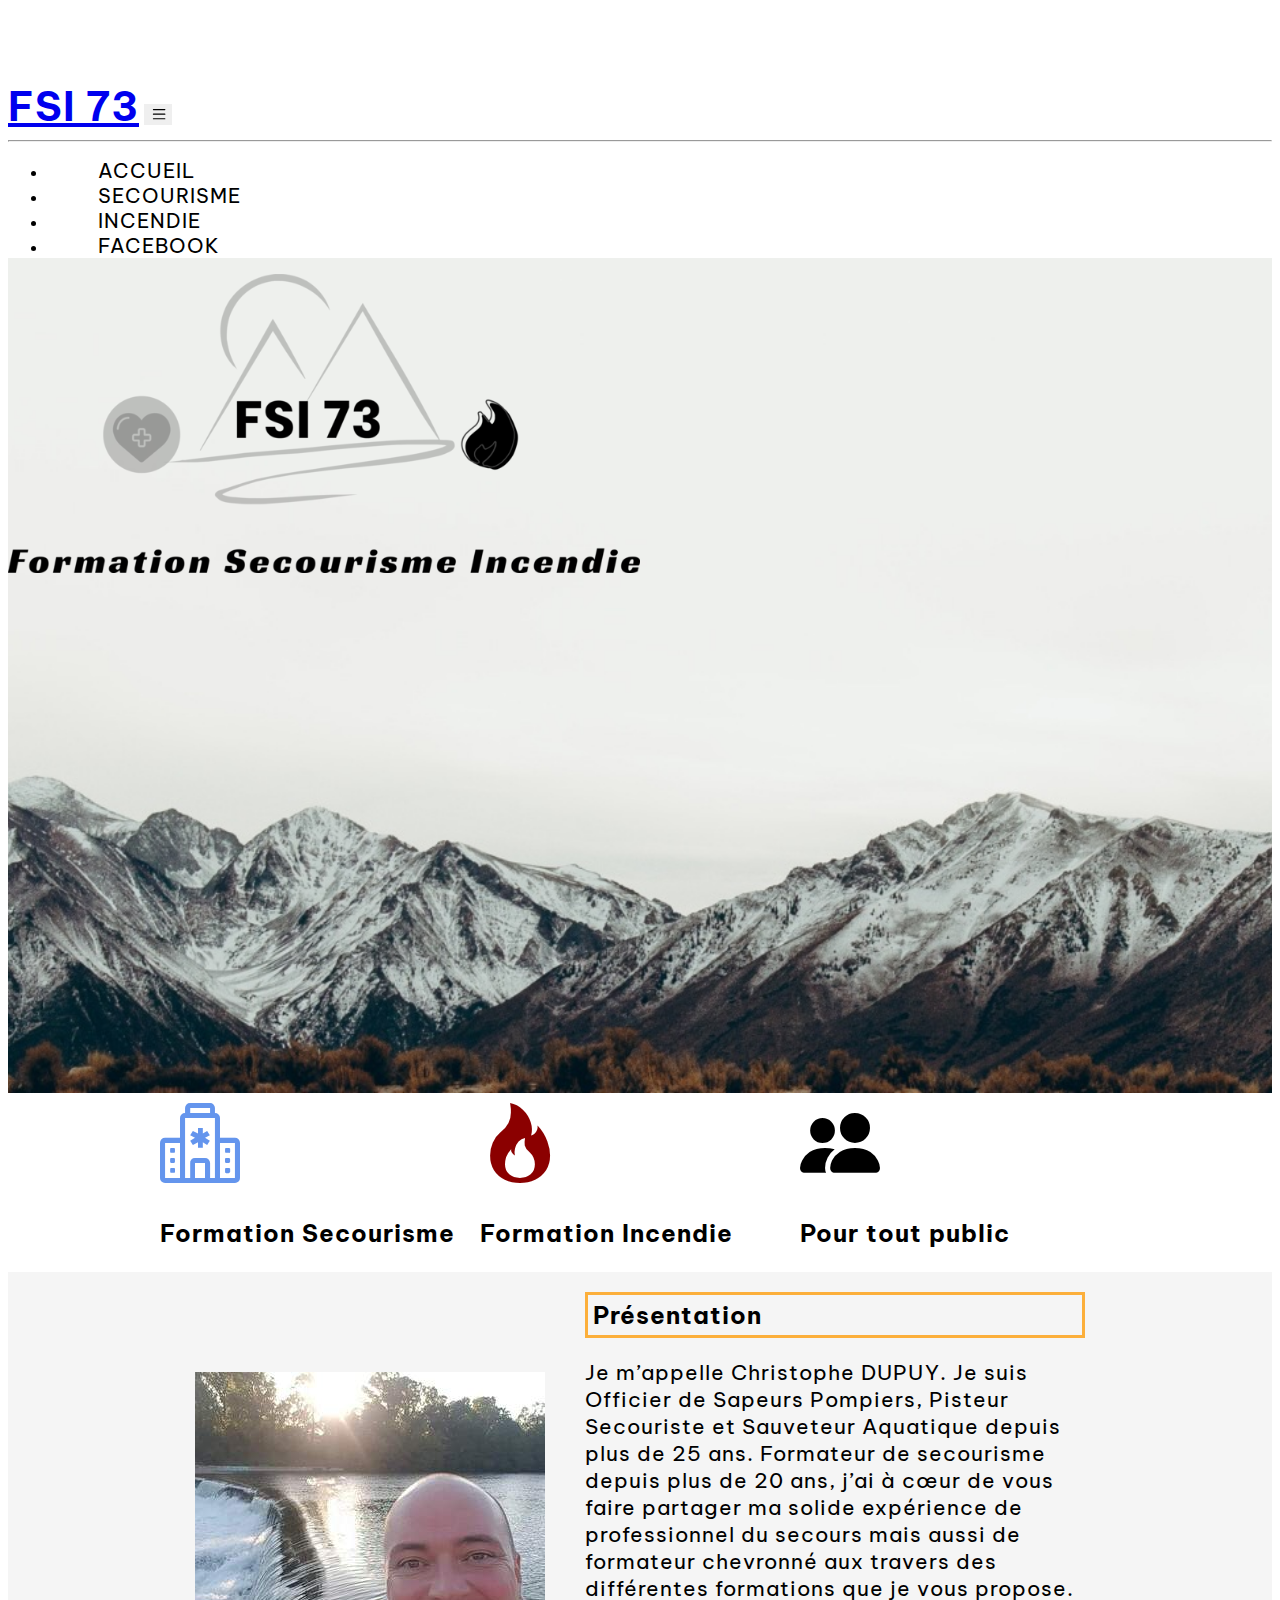
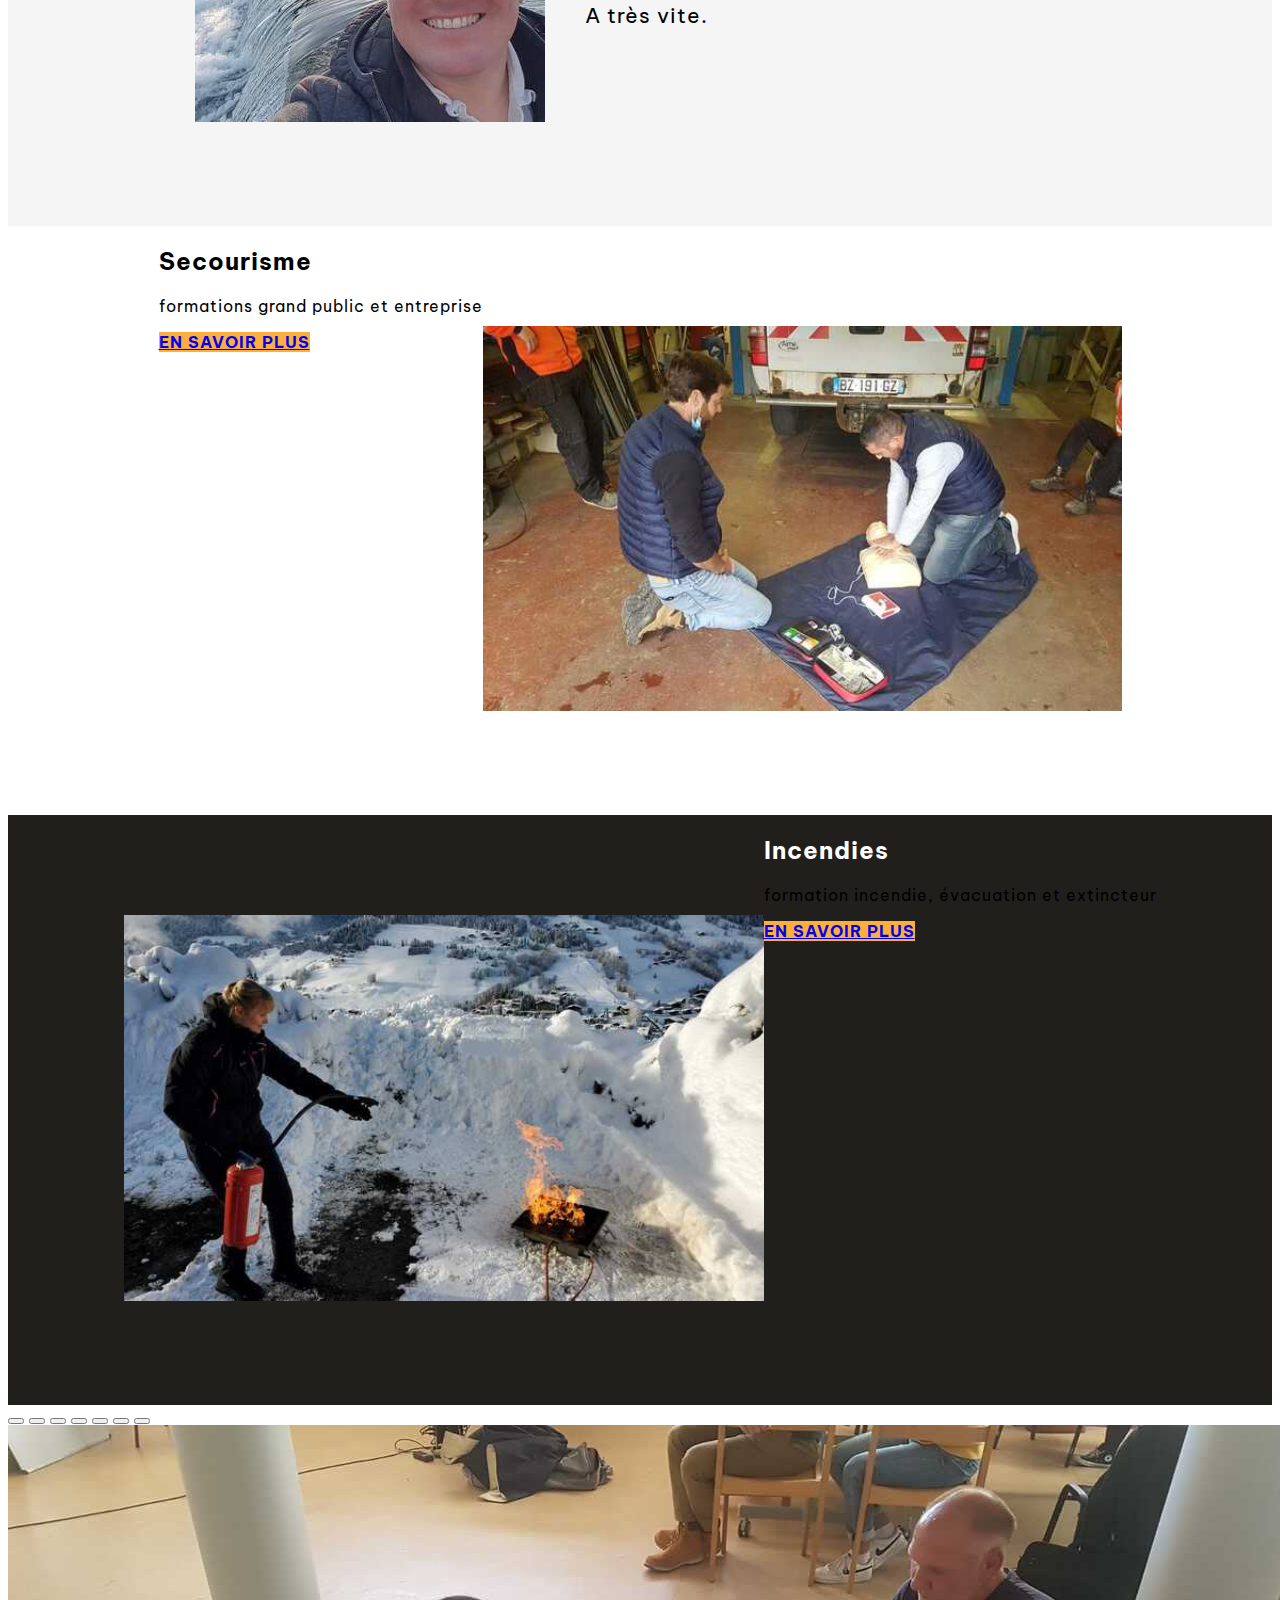
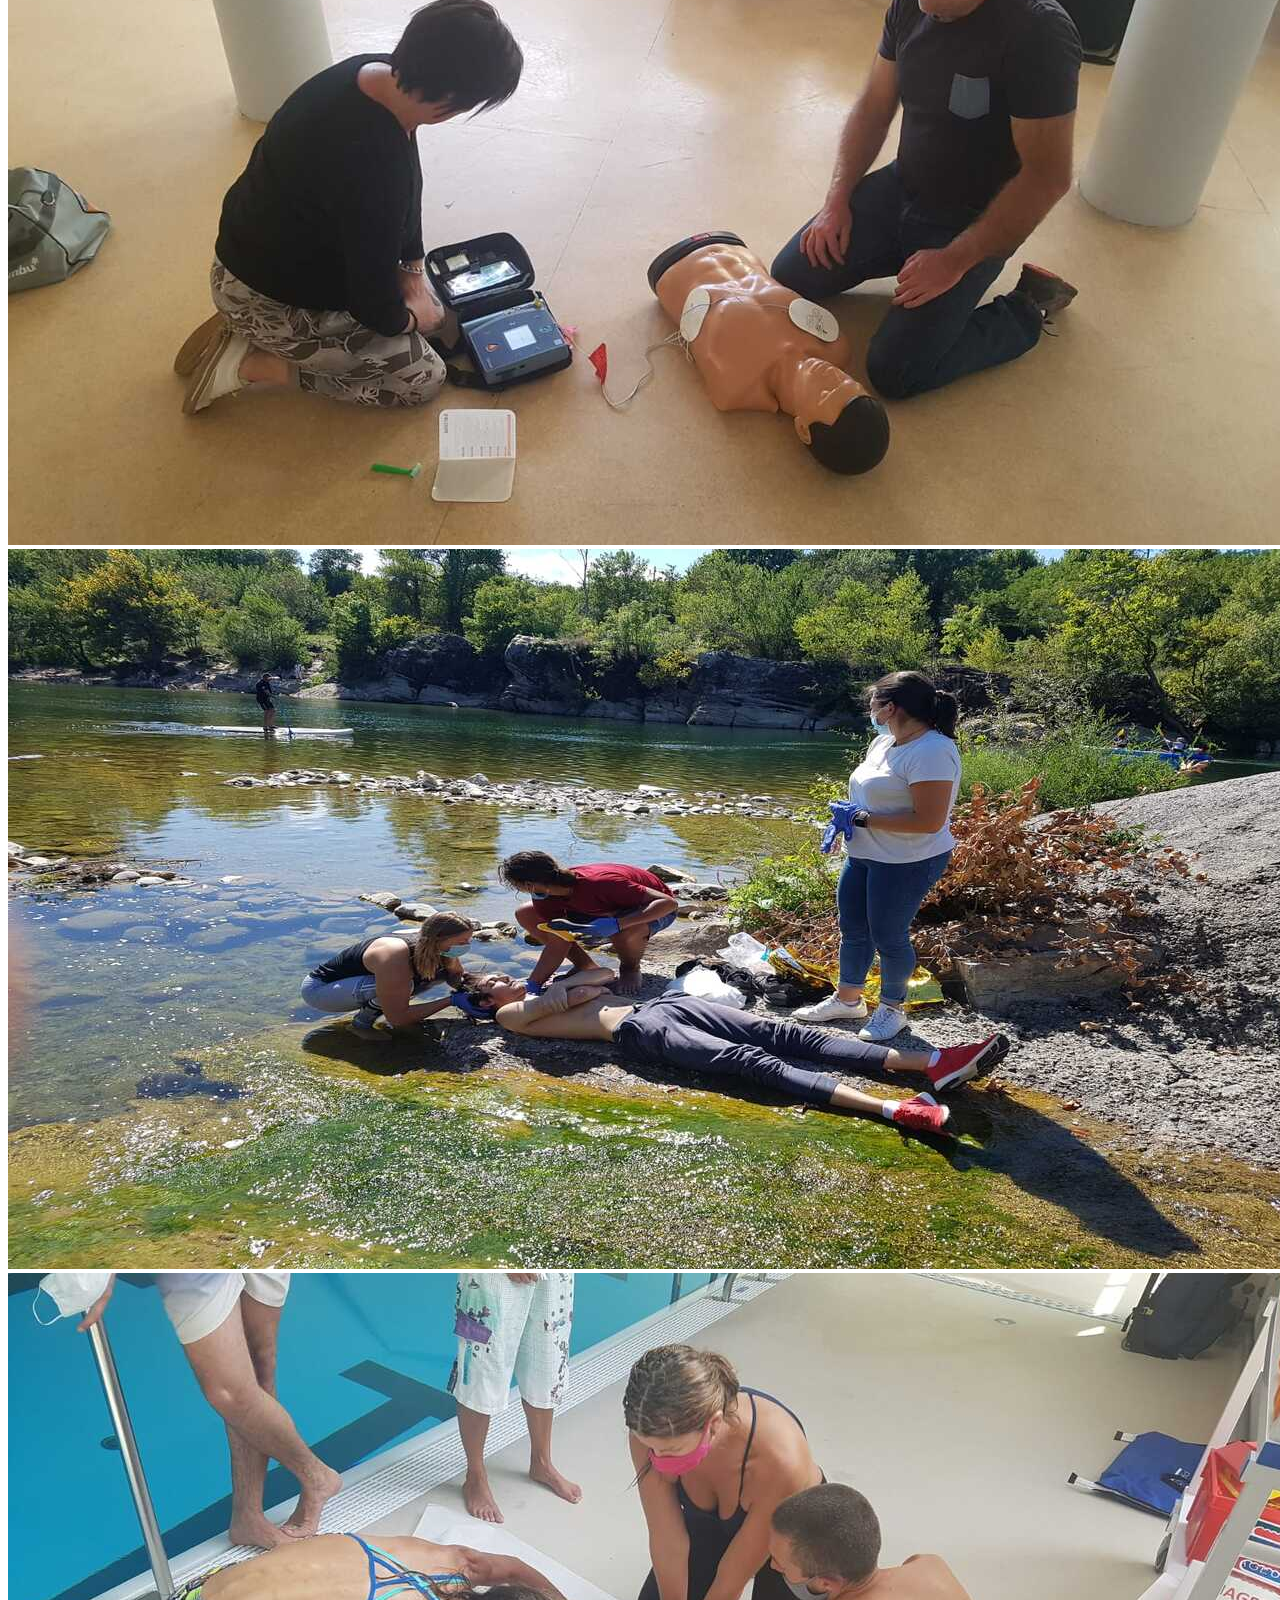
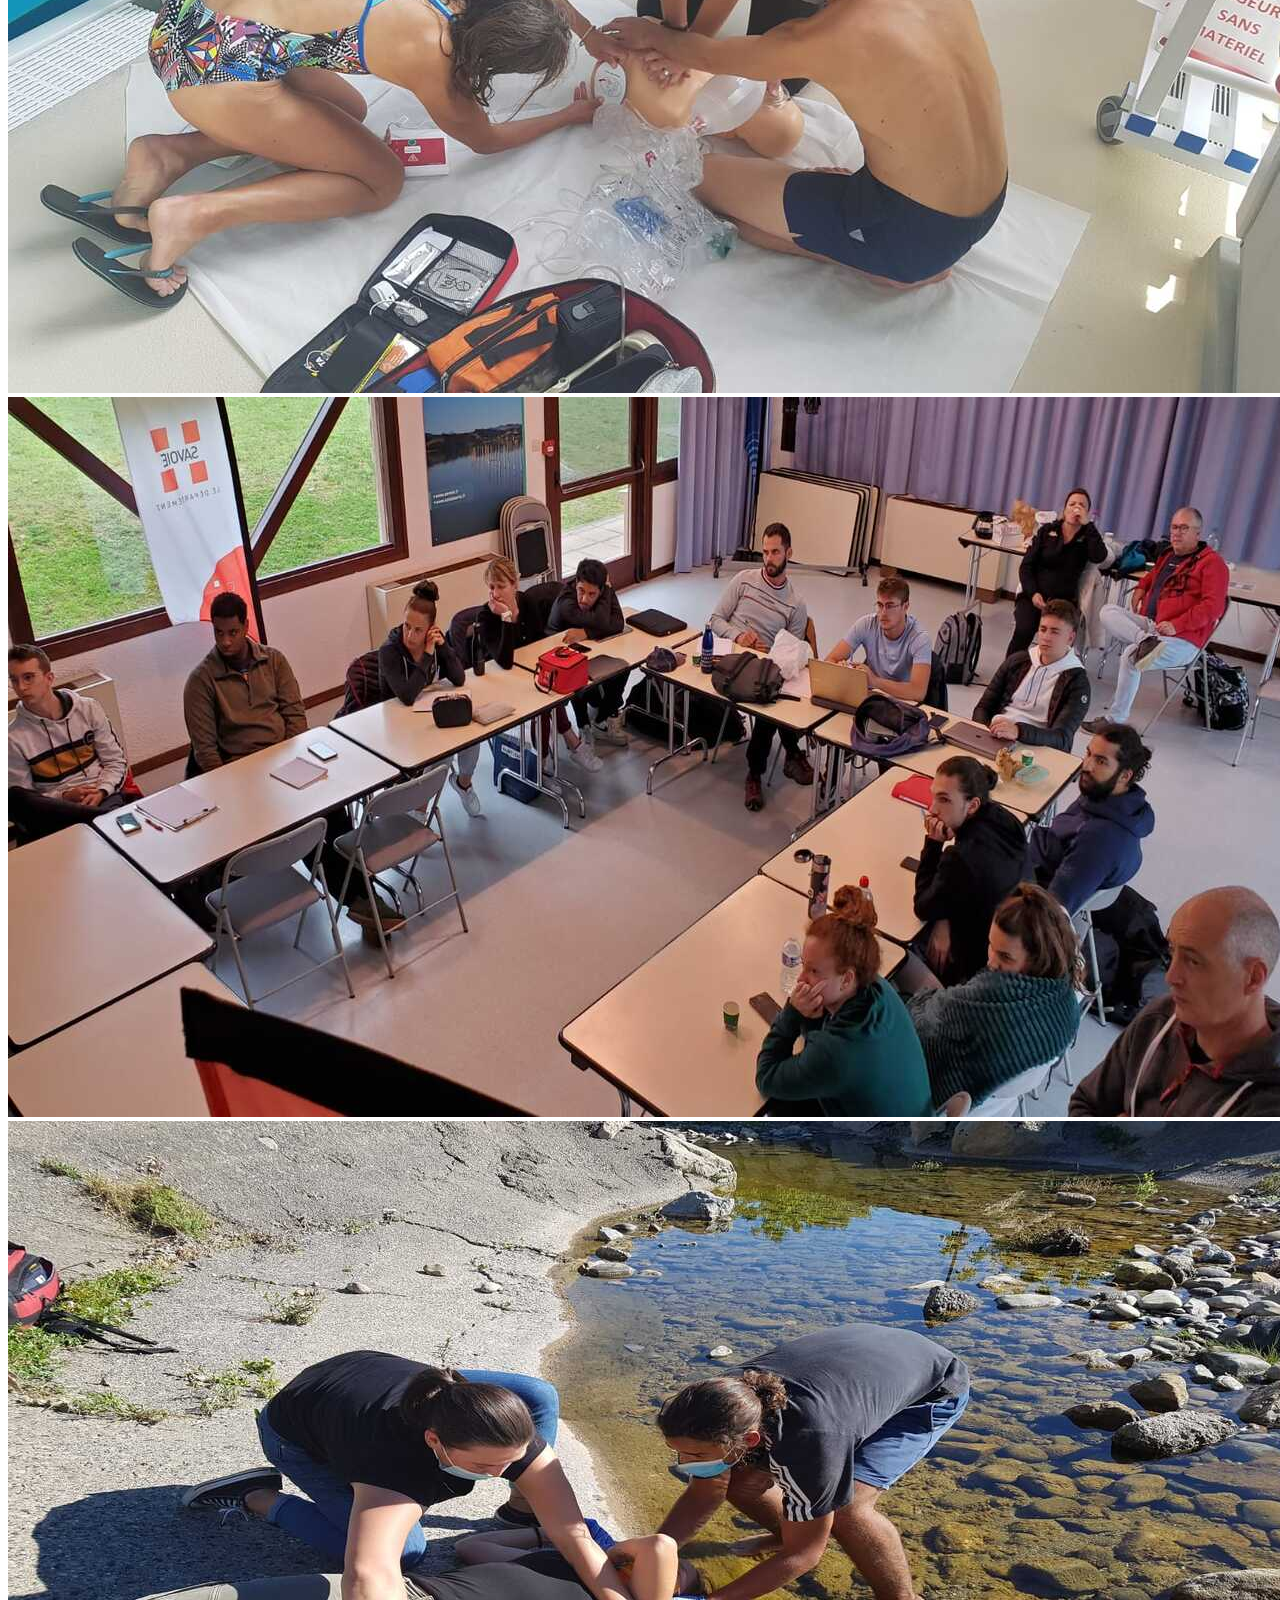
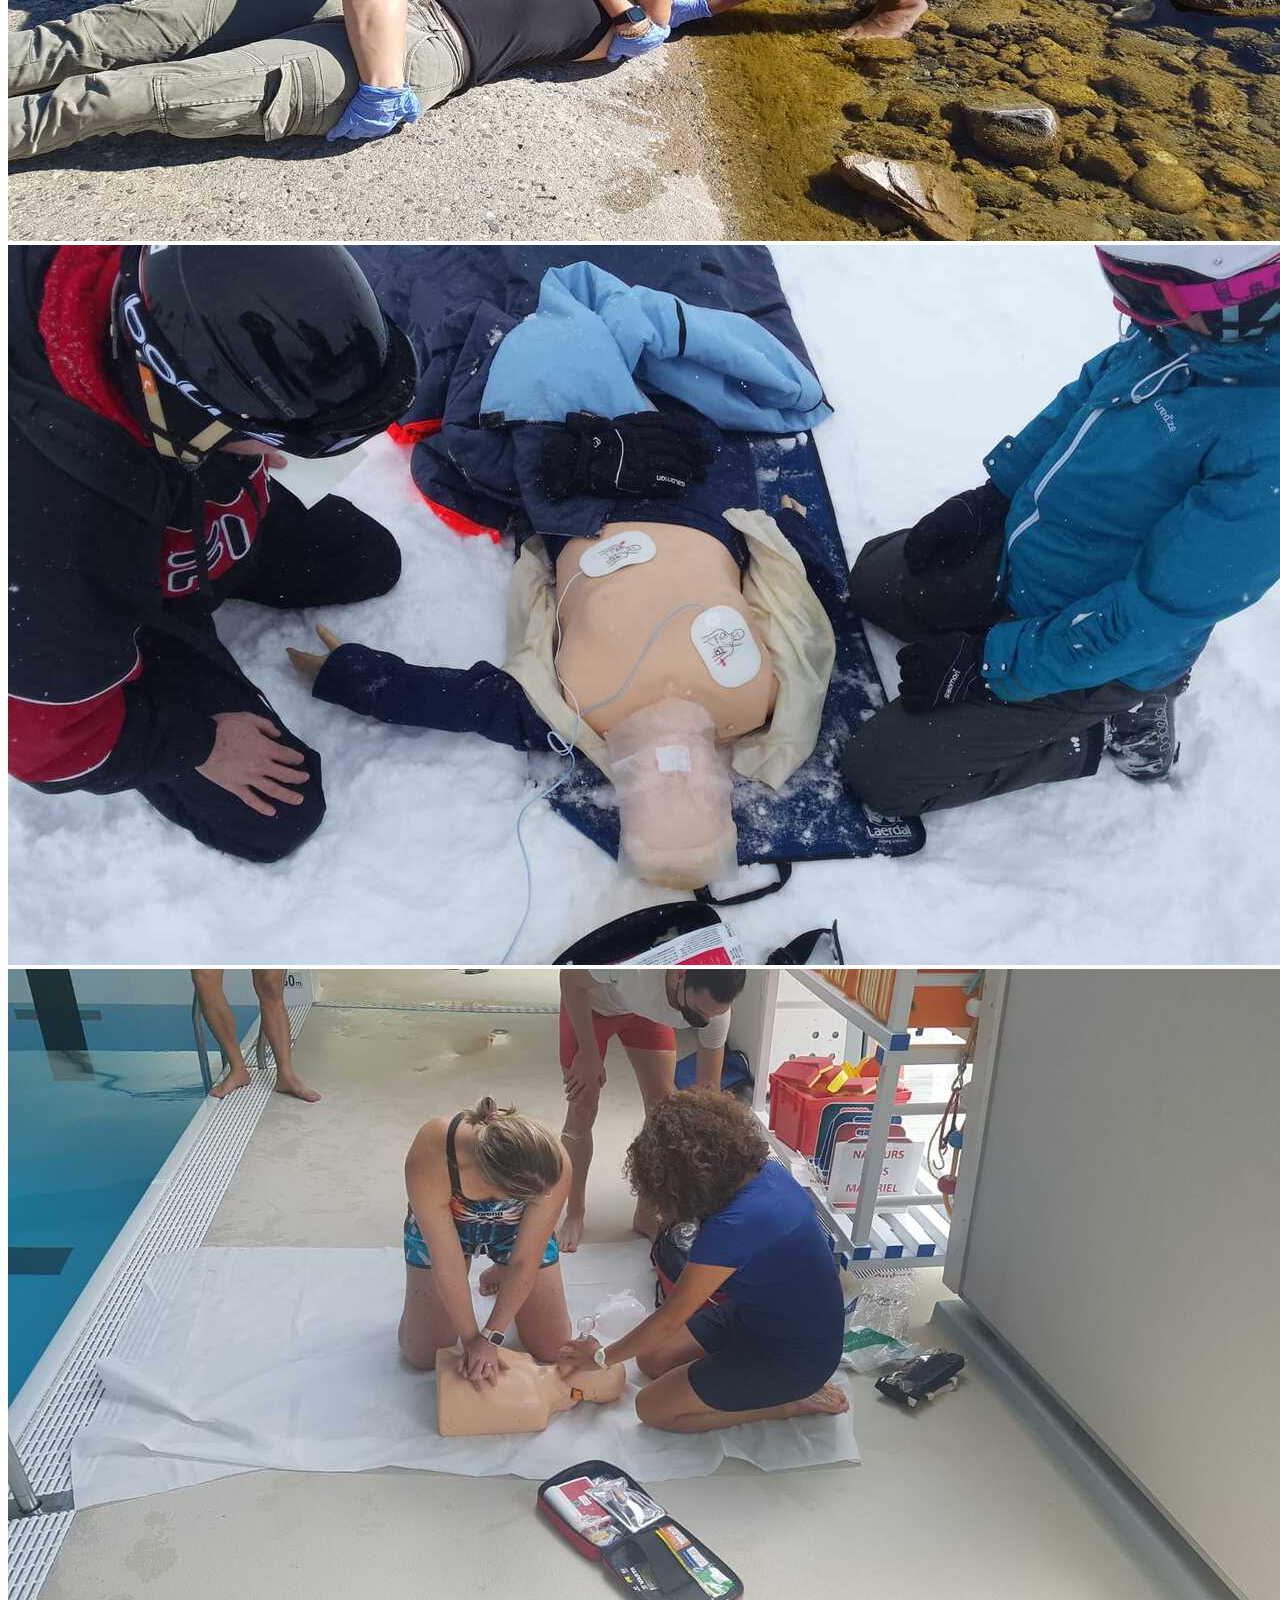
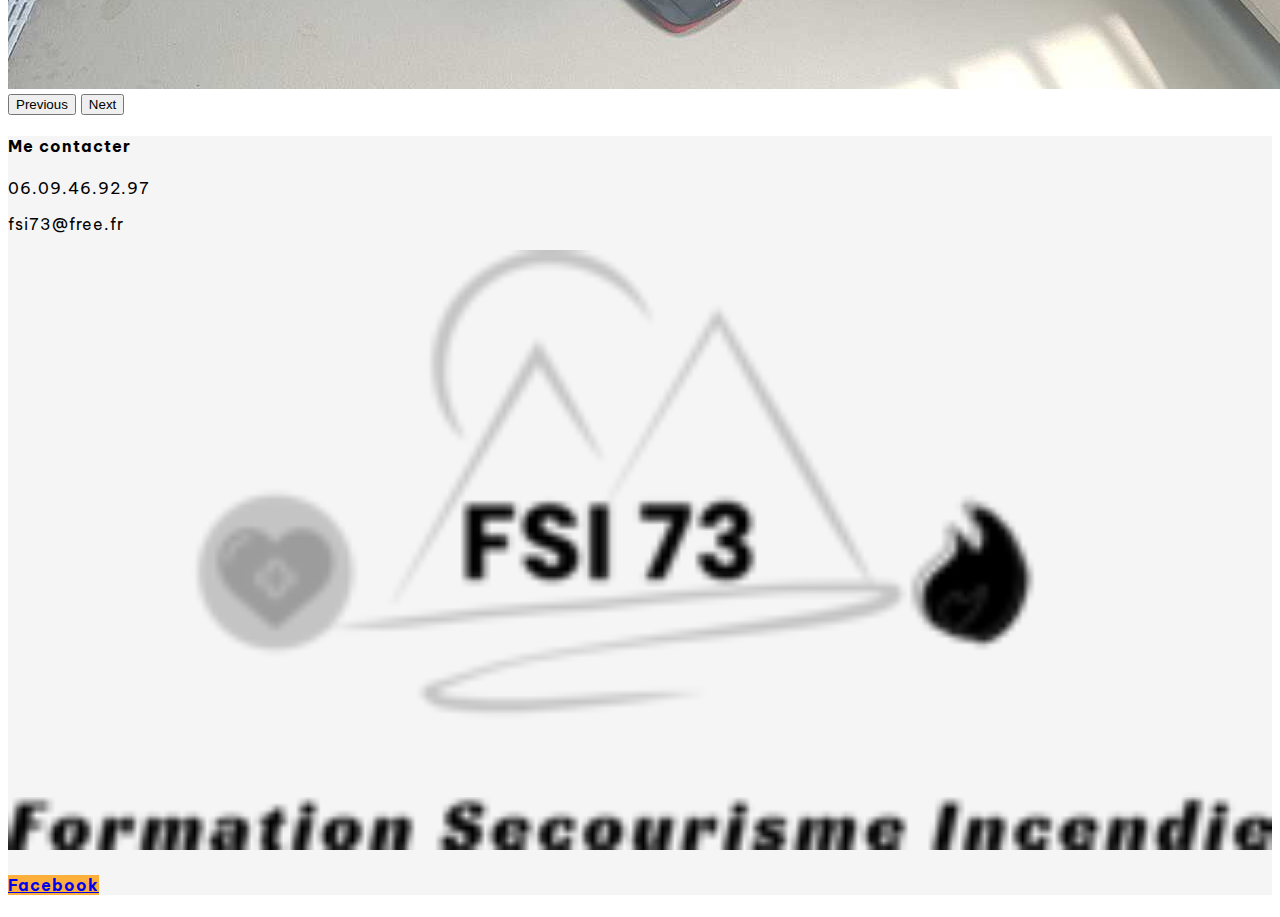
<file: index.html>
<!DOCTYPE html>
<html lang="fr">
<head>
    <meta charset="UTF-8">
    <meta http-equiv="X-UA-Compatible" content="IE=edge">
    <meta name="viewport" content="width=device-width, initial-scale=1.0">
    <title>FSI 73</title>
    <link rel="stylesheet" href="https://cdn.jsdelivr.net/npm/bootstrap-icons@1.10.2/font/bootstrap-icons.css">
    <!-- CSS only -->
    <link href="https://cdn.jsdelivr.net/npm/bootstrap@5.2.3/dist/css/bootstrap.min.css" rel="stylesheet" integrity="sha384-rbsA2VBKQhggwzxH7pPCaAqO46MgnOM80zW1RWuH61DGLwZJEdK2Kadq2F9CUG65" crossorigin="anonymous">
    <link rel="stylesheet" href="style.css">
    <link rel="icon" href="img/icon.png">
    <link rel="preconnect" href="https://fonts.googleapis.com">
    <link rel="preconnect" href="https://fonts.gstatic.com" crossorigin>
    <link href="https://fonts.googleapis.com/css2?family=Be+Vietnam+Pro&display=swap" rel="stylesheet">
</head>
<body>
    <div class="firstPart">
        <div class="topbar">
            <nav class="navbar navbar-expand-lg topbar fixed-top">
                <div class="container">
                    <a class="navbar-brand" href="index.html">FSI 73</a>
                    <button class="navbar-toggler text-danger" type="button" data-bs-toggle="collapse" data-bs-target="#navbarTogglerDemo03" aria-controls="navbarTogglerDemo03" aria-expanded="false" aria-label="Toggle navigation">
                        <svg xmlns="http://www.w3.org/2000/svg" width="16" height="16" fill="currentColor" class="bi bi-list navbar-toggler-icon text-dark" viewBox="0 0 14 14">
                            <path fill-rule="evenodd" d="M2.5 12a.5.5 0 0 1 .5-.5h10a.5.5 0 0 1 0 1H3a.5.5 0 0 1-.5-.5zm0-4a.5.5 0 0 1 .5-.5h10a.5.5 0 0 1 0 1H3a.5.5 0 0 1-.5-.5zm0-4a.5.5 0 0 1 .5-.5h10a.5.5 0 0 1 0 1H3a.5.5 0 0 1-.5-.5z"/>
                        </svg>
                    </button>


                    <div class="collapse navbar-collapse" id="navbarTogglerDemo03">
                        <hr>
                        <ul class="navbar-nav">
                            <li class="nav-item">
                                <a class="buttonNavbar" aria-current="page" href="index.html">ACCUEIL</a>
                            </li>
                            <li class="nav-item">
                                <a class="buttonNavbar" aria-current="page" href="secourisme.html">SECOURISME</a>
                            </li>
                            <li class="nav-item">
                                <a class="buttonNavbar" aria-current="page" href="incendies.html">INCENDIE</a>
                            </li>
                            <li class="nav-item">
                                <a class="buttonNavbar" target="_blank" aria-current="page" href="https://www.facebook.com/people/Formation-secourisme-et-incendie/100040504283331/">FACEBOOK</a>
                            </li>
                        </ul>
                    </div>
                </div>
            </nav>
        </div>
        <div class="headerFSI container d-flex flex-column justify-content-start align-items-center">
            <img class="logo mt-5 p-4" src="img/logo.png" alt="">
        </div>
    </div>
    <div class="containerIcone container mt-5 mb-5">
        <div class="text-center ms-3 me-3 divIcone">
            <i class="bi bi-hospital"></i>
            <h3>Formation Secourisme</h3>
        </div>
        <div class="text-center ms-3 me-3 divIcone">
            <i class="bi bi-fire"></i>
            <h3>Formation Incendie</h3>
        </div>
        <div class="text-center ms-3 me-3 divIcone">
            <i class="bi bi-people-fill"></i>
            <h3>Pour tout public</h3>
        </div>
    </div>
    <div class="presentationPerso" id="presentation">
        <div class="container containerPresentation">
            <div class="containerImgPresentation ">
                <img class="imgPresentation " src="img/christophe.jpg">
            </div>
            <div class="d-flex flex-column justify-content-center align-items-center">
                <h2 class="h2presentation">Présentation</h2>
                <p class="textePresentation">
                    Je m’appelle Christophe DUPUY.
                    Je suis Officier de Sapeurs Pompiers, Pisteur Secouriste et Sauveteur Aquatique depuis plus de 25 ans.
                    Formateur de secourisme depuis plus de 20 ans, j’ai à cœur de vous faire partager ma solide expérience de professionnel du secours mais aussi de formateur chevronné aux travers des différentes formations que je vous propose.
                    A très vite.
                </p>
            </div>
        </div>
    </div>
    <div class="secourisme" id="formations">
        <div class="containerSecourisme container">
            <div class="containerSecourismeTexte d-flex flex-column justify-content-center align-items-start me-4">
                <h2 class="h2secourisme">Secourisme</h2>
                <p class="mt-5 mb-5 ">formations grand public et entreprise</p>
                <a href="secourisme.html" class="btn boutonSecourisme">EN SAVOIR PLUS</a>
            </div>
            <div>
                <img class="imgSecourisme" src="img/mairie2.jpeg">
            </div>

        </div>
    </div>
    <div class="incendies">
        <div class="container containerIncendies">
            <div>
                <img class="imgIncendies" src="img/extincteurNeige3.jpeg">
            </div>
            <div class="containerIncendiesTexte d-flex flex-column justify-content-center align-items-start ms-5">
                <h2 class="h2incendies">Incendies</h2>
                <p class="mt-5 mb-5 text-white">formation incendie, évacuation et extincteur</p>
                <a href="incendies.html" class="btn boutonIncendies">EN SAVOIR PLUS</a>
            </div>
        </div>
    </div>
    <div class="carouselPhotos p-5" id="carousel">
        <div id="carouselExampleIndicators" class="container carousel slide" data-bs-ride="carousel">
            <div class="carousel-indicators">
              <button type="button" data-bs-target="#carouselExampleIndicators" data-bs-slide-to="0" class="active" aria-current="true" aria-label="Slide 1"></button>
              <button type="button" data-bs-target="#carouselExampleIndicators" data-bs-slide-to="1" aria-label="Slide 2"></button>
              <button type="button" data-bs-target="#carouselExampleIndicators" data-bs-slide-to="2" aria-label="Slide 3"></button>
              <button type="button" data-bs-target="#carouselExampleIndicators" data-bs-slide-to="3" aria-label="Slide 4"></button>
              <button type="button" data-bs-target="#carouselExampleIndicators" data-bs-slide-to="4" aria-label="Slide 5"></button>
              <button type="button" data-bs-target="#carouselExampleIndicators" data-bs-slide-to="5" aria-label="Slide 6"></button>
              <button type="button" data-bs-target="#carouselExampleIndicators" data-bs-slide-to="6" aria-label="Slide 7"></button>
            </div>
            <div class="carousel-inner">
              <div class="carousel-item active">
                <img src="img/defibrilateur.jpeg" class="d-block w-100">
              </div>
              <div class="carousel-item">
                <img src="img/eau2.jpeg" class="d-block w-100">
              </div>
              <div class="carousel-item">
                <img src="img/piscine.jpeg" class="d-block w-100">
              </div>
              <div class="carousel-item">
                <img src="img/sallebrief.jpeg" class="d-block w-100">
              </div>
              <div class="carousel-item">
                <img src="img/pls.jpeg" class="d-block w-100">
              </div>
              <div class="carousel-item">
                <img src="img/neige_mannequin.jpeg" class="d-block w-100">
              </div>
              <div class="carousel-item">
                <img src="img/piscine2.jpeg" class="d-block w-100">
              </div>
            </div>
            <button class="carousel-control-prev" type="button" data-bs-target="#carouselExampleIndicators" data-bs-slide="prev">
              <span class="carousel-control-prev-icon" aria-hidden="true"></span>
              <span class="visually-hidden">Previous</span>
            </button>
            <button class="carousel-control-next" type="button" data-bs-target="#carouselExampleIndicators" data-bs-slide="next">
              <span class="carousel-control-next-icon" aria-hidden="true"></span>
              <span class="visually-hidden">Next</span>
            </button>
          </div>
    </div>
    <div class="footer">
        <div class="container d-flex text-center footerdiv justify-content-between align-items-center pt-4 pb-4">
            <div class="meContacter">
                <h4>Me contacter</h4>
                <p>06.09.46.92.97</p>
                <p>fsi73@free.fr</p>
            </div>
            <div>
                <img class="logo" src="img/logosmall.png">
            </div>
            <div class="mesReseaux"><h4><a target="_blank" class="btn boutonFacebook" href="https://www.facebook.com/people/Formation-secourisme-et-incendie/100040504283331/">Facebook</a></h4></div>
        </div>
    </div>


    <!-- JavaScript Bundle with Popper -->
    <script src="https://cdn.jsdelivr.net/npm/bootstrap@5.2.3/dist/js/bootstrap.bundle.min.js" integrity="sha384-kenU1KFdBIe4zVF0s0G1M5b4hcpxyD9F7jL+jjXkk+Q2h455rYXK/7HAuoJl+0I4" crossorigin="anonymous"></script>
</body>
</html>
</file>
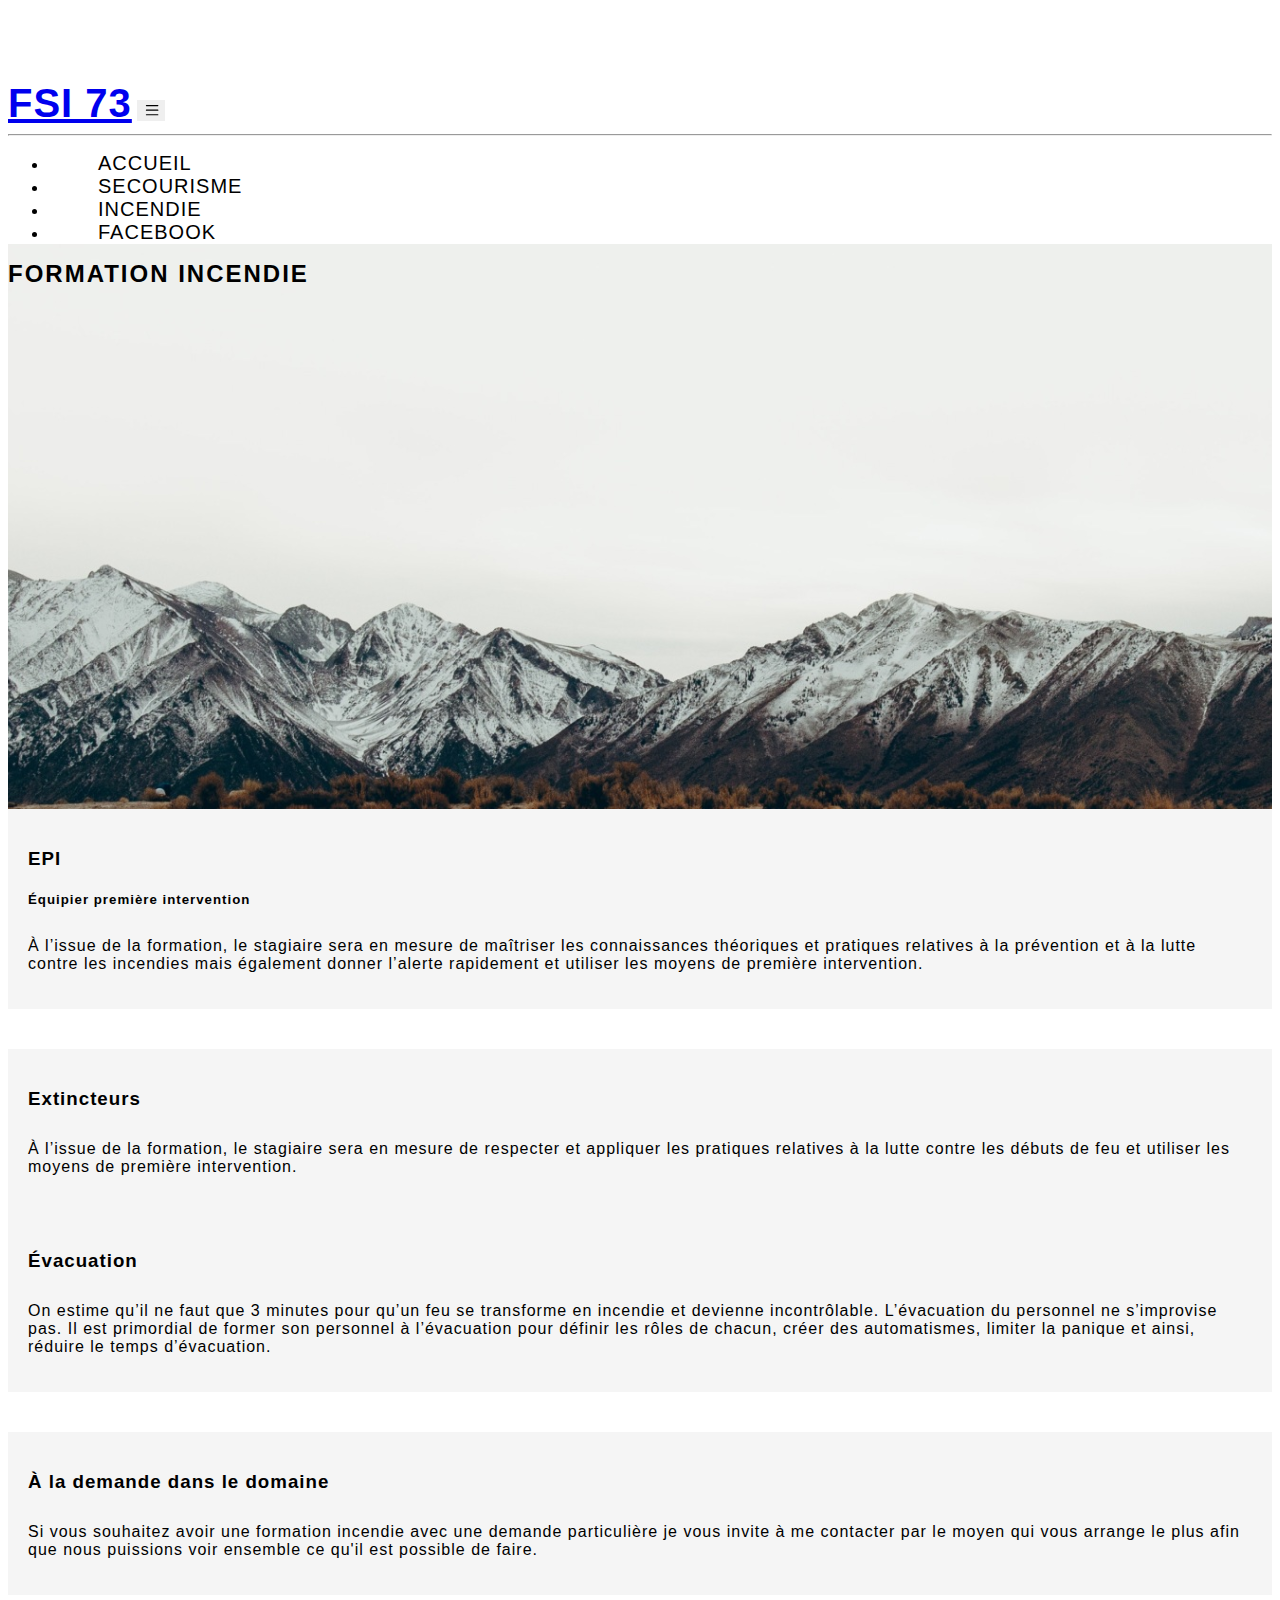
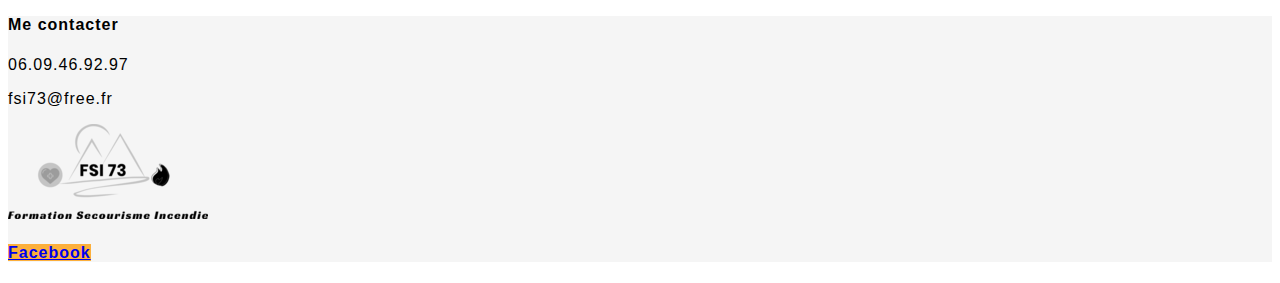
<file: incendies.html>
<!DOCTYPE html>
<html lang="fr">
<head>
    <meta charset="UTF-8">
    <meta http-equiv="X-UA-Compatible" content="IE=edge">
    <meta name="viewport" content="width=device-width, initial-scale=1.0">
    <title>FSI 73 | Incendie</title>
    <link rel="icon" href="img/icon.png">
    <link rel="stylesheet" href="https://cdn.jsdelivr.net/npm/bootstrap-icons@1.10.2/font/bootstrap-icons.css">
    <!-- CSS only -->
    <link href="https://cdn.jsdelivr.net/npm/bootstrap@5.2.3/dist/css/bootstrap.min.css" rel="stylesheet" integrity="sha384-rbsA2VBKQhggwzxH7pPCaAqO46MgnOM80zW1RWuH61DGLwZJEdK2Kadq2F9CUG65" crossorigin="anonymous">
    <link rel="stylesheet" href="incendies.css">
</head>
<body>
<div class="firstPart">
    <div class="topbar">
        <nav class="navbar navbar-expand-lg topbar fixed-top">
            <div class="container">
                <a class="navbar-brand" href="#">FSI 73</a>
                <button class="navbar-toggler text-danger" type="button" data-bs-toggle="collapse" data-bs-target="#navbarTogglerDemo03" aria-controls="navbarTogglerDemo03" aria-expanded="false" aria-label="Toggle navigation">
                    <svg xmlns="http://www.w3.org/2000/svg" width="16" height="16" fill="currentColor" class="bi bi-list navbar-toggler-icon text-dark" viewBox="0 0 14 14">
                        <path fill-rule="evenodd" d="M2.5 12a.5.5 0 0 1 .5-.5h10a.5.5 0 0 1 0 1H3a.5.5 0 0 1-.5-.5zm0-4a.5.5 0 0 1 .5-.5h10a.5.5 0 0 1 0 1H3a.5.5 0 0 1-.5-.5zm0-4a.5.5 0 0 1 .5-.5h10a.5.5 0 0 1 0 1H3a.5.5 0 0 1-.5-.5z"/>
                    </svg>
                </button>


                <div class="collapse navbar-collapse" id="navbarTogglerDemo03">
                    <hr>
                    <ul class="navbar-nav">
                        <li class="nav-item">
                            <a class="buttonNavbar" aria-current="page" href="index.html">ACCUEIL</a>
                        </li>
                        <li class="nav-item">
                            <a class="buttonNavbar" aria-current="page" href="secourisme.html">SECOURISME</a>
                        </li>
                        <li class="nav-item">
                            <a class="buttonNavbar" aria-current="page" href="incendies.html">INCENDIE</a>
                        </li>
                        <li class="nav-item">
                            <a class="buttonNavbar" target="_blank" aria-current="page" href="https://www.facebook.com/people/Formation-secourisme-et-incendie/100040504283331/">FACEBOOK</a>
                        </li>
                    </ul>
                </div>
            </div>
        </nav>
    </div>
    <div class="headerFSI container d-flex flex-column justify-content-center align-items-center">
        <h1 class="mb-5 logo">FORMATION INCENDIE</h1>
    </div>
</div>

<div class="grandPublic container">
    <div class="partie1 d-flex justify-content-between mt-5">
        <div class="bloc text-center">
            <h3>EPI</h3>
            <h5>Équipier première intervention</h5>
            <p>À l’issue de la formation, le stagiaire sera en mesure de maîtriser les connaissances théoriques et pratiques relatives à la prévention et à la lutte contre les incendies mais également donner l’alerte rapidement et utiliser les moyens de première intervention.</p>
        </div>
        <div class="bloc blocmargin text-center">
            <h3>Extincteurs</h3>
            <h5></h5>
            <p>À l’issue de la formation, le stagiaire sera en mesure de respecter et appliquer les pratiques relatives à la lutte contre les débuts de feu et utiliser les moyens de première intervention.</p>
        </div>
    </div>
    <div class="partie2 d-flex justify-content-between mb-5 mt-5">
        <div class="bloc text-center">
            <h3>Évacuation</h3>
            <h5></h5>
            <p>On estime qu’il ne faut que 3 minutes pour qu’un feu se transforme en incendie et devienne incontrôlable. L’évacuation du personnel ne s’improvise pas. Il est primordial de former son personnel à l’évacuation pour définir les rôles de chacun, créer des automatismes, limiter la panique et ainsi, réduire le temps d’évacuation.</p>
        </div>
        <div class="bloc blocmargin text-center">
            <h3>À la demande dans le domaine</h3>
            <h5></h5>
            <p>Si vous souhaitez avoir une formation incendie avec une demande particulière je vous invite à me contacter par le moyen qui vous arrange le plus afin que nous puissions voir ensemble ce qu'il est possible de faire.</p>
        </div>
    </div>
</div>
<div class="footer">
    <div class="container d-flex justify-content-between align-items-center pt-4 pb-4 text-center footerdiv">
        <div class="meContacter">
            <h4>Me contacter</h4>
            <p>06.09.46.92.97</p>
            <p>fsi73@free.fr</p>
        </div>
        <div>
            <img class="logo mb-4" src="img/logosmall.png">
        </div>
        <div class="mesReseaux"><h4><a target="_blank" class="btn boutonFacebook" href="https://www.facebook.com/people/Formation-secourisme-et-incendie/100040504283331/">Facebook</a></h4></div>
    </div>
</div>


<!-- JavaScript Bundle with Popper -->
<script src="https://cdn.jsdelivr.net/npm/bootstrap@5.2.3/dist/js/bootstrap.bundle.min.js" integrity="sha384-kenU1KFdBIe4zVF0s0G1M5b4hcpxyD9F7jL+jjXkk+Q2h455rYXK/7HAuoJl+0I4" crossorigin="anonymous"></script>
</body>
</html>
</file>
<file: style.css>
body{
    font-family: 'Be Vietnam Pro', sans-serif;
    letter-spacing: 1px;
}

.navbarWidth{
    width: 100%;
}

.navbar-collapse{
    flex-grow: 0 !important;
}
.navbar-brand{
    font-size: 40px !important;
    font-weight: bold;
}
.navbar-toggler{
    border: none !important;
}
.navbar-toggler:focus {
    box-shadow: none !important;
}
.navbar-toggler-icon{
    background-image: none !important;
}

.buttonNavbar{
    color: black;
    font-size: 20px;
    margin-left: 50px;
    text-decoration: none;
    display: inline;
    background-image: linear-gradient(#fcaf3b, #fcaf3b);
    background-size: 0% 3px;
    background-position: 50% 100%;
    background-repeat: no-repeat;
    transition: background 0.3s linear;
}
@media (max-width: 992px){
    .buttonNavbar{
        margin-left: 5px;
    }
    hr{
        border: 2px solid #fcaf3b !important;
        opacity: 100%;
        width: 50px !important;

    }

}
@media (max-width: 750px){
    .headerFSI{
        width: 100% !important;
    }
}
@media (max-width: 1200px) {
    .headerFSI{
        height: 60vh !important;
    }
}
.buttonNavbar:hover{
    background-size: 100% 3px;
    color: #fcaf3b;
}
h3{
    font-size: x-large;
}
.bgBlack{
    background-color: rgba(0, 0, 0, .5) !important;
}
.bi-fire{
    font-size: 5em;
    color: darkred;
}
.bi-people-fill{
    font-size: 5em;
}
.bi-hospital{
    color: cornflowerblue;
    font-size: 5em;
}
.firstPart{
    background-image: url("img/bgFSI.jpg");
    background-position: center;
    background-size: cover;
    margin-top: 9vh;
}
.topbar{
    background-color: white;
}
.logo{
    width: 100%;
}

.headerFSI{
    height: 91vh;
    width: 50%;
}
.descriptionFSI{
    font-size: 20px;
}


.containerIcone{
    display: flex;
    justify-content: center;
}
.divIcone{
    width: 320px;
}

.divIcone>h3{
    font-weight: bold;
}





.presentationPerso{
    background-color: whitesmoke;
}

.containerPresentation{
    display: flex;
    justify-content: center;
}
@media (max-width: 770px){
    .containerPresentation{
        flex-direction: column;
        justify-content: center;
        align-items: center;
    }
    .containerImgPresentation{
        margin: 20px !important;
    }
}


.h2presentation{
    color: black;
    border: #fcaf3b solid 3px;
    padding: 5px;
    font-weight: bold;
}
.containerImgPresentation{
    margin-right: 40px;
    margin-top: 100px;
    margin-bottom: 100px;
}
.imgPresentation{
    width: 100%;
}
.textePresentation{
    width: 500px;
    color: black;
    font-size: 1.3rem;
}

@media (max-width: 1000px){
    .textePresentation{
        width: 300px;
        font-size: 1rem;
    }
}


.containerSecourisme{
    display: flex;
    justify-content: center;
}
@media (max-width: 800px) {
    .containerSecourisme{
        display: flex;
        flex-direction: column !important;
        justify-content: center !important;
        align-items: center !important;
    }
    .h2secourisme{
        margin-top: 40px !important;
    }
    .containerSecourismeTexte{
        align-items: center !important;
        margin-right: 0 !important;
    }
    .imgSecourisme{
        margin-top: 20px !important;
        margin-bottom: 40px !important;
        margin-right: 0 !important;
    }
}

.secourisme{
    background-color: white;
}
.h2secourisme{
    color: black;
    font-weight: bold;
}
.imgSecourisme{
    margin-top: 100px;
    margin-bottom: 100px;
    margin-right: 40px;
    width: 100%;
}
.boutonSecourisme{
    background-color: #fcaf3b;
    font-weight: bold;
    border-radius: 0;
}
.boutonSecourisme:hover{
    background-color: #B07823;
    color: white;
}





.containerIncendies{
    display: flex;
    justify-content: center;
}
@media (max-width: 800px) {
    .containerIncendies{
        display: flex;
        flex-direction: column !important;
        justify-content: center !important;
        align-items: center !important;
    }
    .containerIncendiesTexte{
        align-items: center !important;
        margin-left: 0 !important;
    }
    .boutonIncendies{
        margin-bottom: 40px !important;
    }
    .imgIncendies{
        margin-top: 40px !important;
        margin-bottom: 20px !important;
        margin-right: 0 !important;
    }
}
.incendies{
    background-color: #201F1C;
}
.h2incendies{
    color: white;
    font-weight: bold;
}
.imgIncendies{
    margin-top: 100px;
    margin-bottom: 100px;
    margin-right: 40px;
    width: 100%;
}
.boutonIncendies{
    background-color: #fcaf3b;
    font-weight: bold;
    border-radius: 0;
}
.boutonIncendies:hover{
    background-color: #B07823;
    color: white;
}





.containerCarousel{
    border: 4px black solid !important;
}



.footer{
    background-color: whitesmoke;
}
@media(max-width: 500px){
    .footerdiv{
        flex-direction: column;
    }
    .mesReseaux{
        margin-top: 10px;
    }
}

.boutonFacebook{
    font-weight: bold;
    background-color: #fcaf3b;
}
.boutonFacebook:hover{
    background-color: #B07823;
    color: white;
}
</file>
<file: incendies.css>
body{
    font-family: 'Be Vietnam Pro', sans-serif;
    letter-spacing: 1px;
}

.navbarWidth{
    width: 100%;
}

.navbar-collapse{
    flex-grow: 0 !important;
}
.navbar-brand{
    font-size: 40px !important;
    font-weight: bold;
}
.navbar-toggler{
    border: none !important;
}
.navbar-toggler:focus {
    box-shadow: none !important;
}
.navbar-toggler-icon{
    background-image: none !important;
}

.buttonNavbar{
    color: black;
    font-size: 20px;
    margin-left: 50px;
    text-decoration: none;
    display: inline;
    background-image: linear-gradient(#fcaf3b, #fcaf3b);
    background-size: 0% 3px;
    background-position: 50% 100%;
    background-repeat: no-repeat;
    transition: background 0.3s linear;
}
@media (max-width: 992px){
    .buttonNavbar{
        margin-left: 5px;
    }
    hr{
        border: 2px solid #fcaf3b !important;
        opacity: 100%;
        width: 50px !important;

    }

}
@media (max-width: 750px){
    .headerFSI{
        width: 100% !important;
    }
}
@media (max-width: 1200px) {
    .headerFSI{
        height: 50vh !important;
    }
}
.buttonNavbar:hover{
    background-size: 100% 3px;
    color: #fcaf3b;
}

.bgBlack{
    background-color: rgba(0, 0, 0, .5) !important;
}
.firstPart{
    background-image: url("img/bgFSI.jpg");
    background-position: bottom;
    background-size: cover;
    margin-top: 9vh;
}
.topbar{
    background-color: white;
}
.logo{
    font-weight: bolder;
}
h1{
    letter-spacing: 2px;
    padding-bottom: 30px;
}

.headerFSI{
    height: 61vh;
    width: 50%;
}




.bloc{
    width: 600px;
    background-color: whitesmoke;
    padding: 20px;
}
.bnssa{
    width: 600px;
    background-color: whitesmoke;
    padding: 20px;
}
h3{
    margin-bottom: 0;
}
h5{
    margin-bottom: 30px;
}
.pse1et2{
    padding: 20px;
}

@media (max-width: 1400px){
    h1{
        font-size: x-large;
    }
    .partie1{
        flex-direction: column;
        align-items: center;
        margin-left: auto;
        margin-right: auto;
    }
    .blocmargin{
        margin-top: 40px;
        width: auto;
    }
    .bloc{
        width: auto;
    }
    .partie2{
        flex-direction: column;
        align-items: center;
        margin-left: auto;
        margin-right: auto;
    }
}










.footer{
    background-color: whitesmoke;
}

@media(max-width: 500px){
    .footerdiv{
        flex-direction: column;
    }
    .mesReseaux{
        margin-top: 10px;
    }
}

.boutonFacebook{
    font-weight: bold;
    background-color: #fcaf3b;
}
.boutonFacebook:hover{
    background-color: #B07823;
    color: white;
}
</file>
